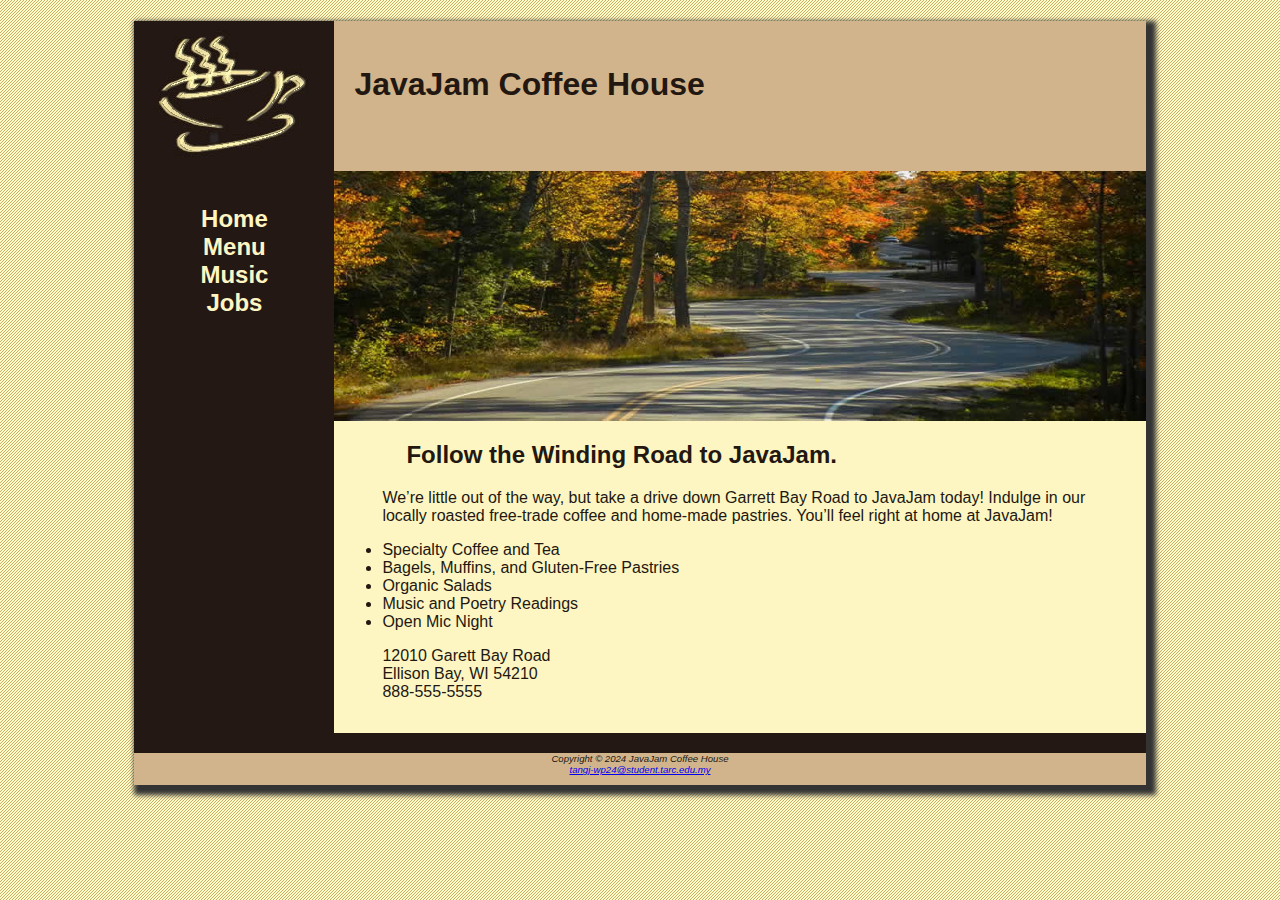
<file: index.html>
<!DOCTYPE html>
<html>
    <head>
        <meta charset="UTF-8">
        <title>JavaJam Coffee House</title>
        <link rel="stylesheet" href="javajam.css">
    </head>
    <body>
        <div id="wrapper">
        <header>
            <h1>JavaJam Coffee House</h1>
        </header>
        <nav>
            <ul>
                <li><a href="index.html">Home</a></li>
                <li><a href="menu.html">Menu</a></li>
                <li><a href="music.html">Music</a></li>
                <li><a href="jobs.html">Jobs</a></li>
            </ul>
        </nav>
        <main>
            <div id="heroroad"></div>
            <h2>Follow the Winding Road to JavaJam.</h2>
            <p>We&rsquo;re little out of the way, but take a drive down Garrett Bay Road to JavaJam
                today! Indulge in our locally roasted free-trade coffee and home-made pastries.
                You&rsquo;ll feel right at home at JavaJam!</p>
            <ul>
                <li>Specialty Coffee and Tea</li>
                <li>Bagels, Muffins, and Gluten-Free Pastries</li>
                <li>Organic Salads</li>
                <li>Music and Poetry Readings</li>
                <li>Open Mic Night</li>
            </ul>
            <div>
                12010 Garett Bay Road<br>
                Ellison Bay, WI 54210<br>
                888-555-5555<br>
            </div>
        </main>
        <br>
        <footer>
            
            Copyright &copy; 2024 JavaJam Coffee House<br>
            <a href="mailto:tangj-wp24@student.tarc.edu.my">tangj-wp24@student.tarc.edu.my</a>
            

        </footer>
    </div>
    </body>
</html>
</file>
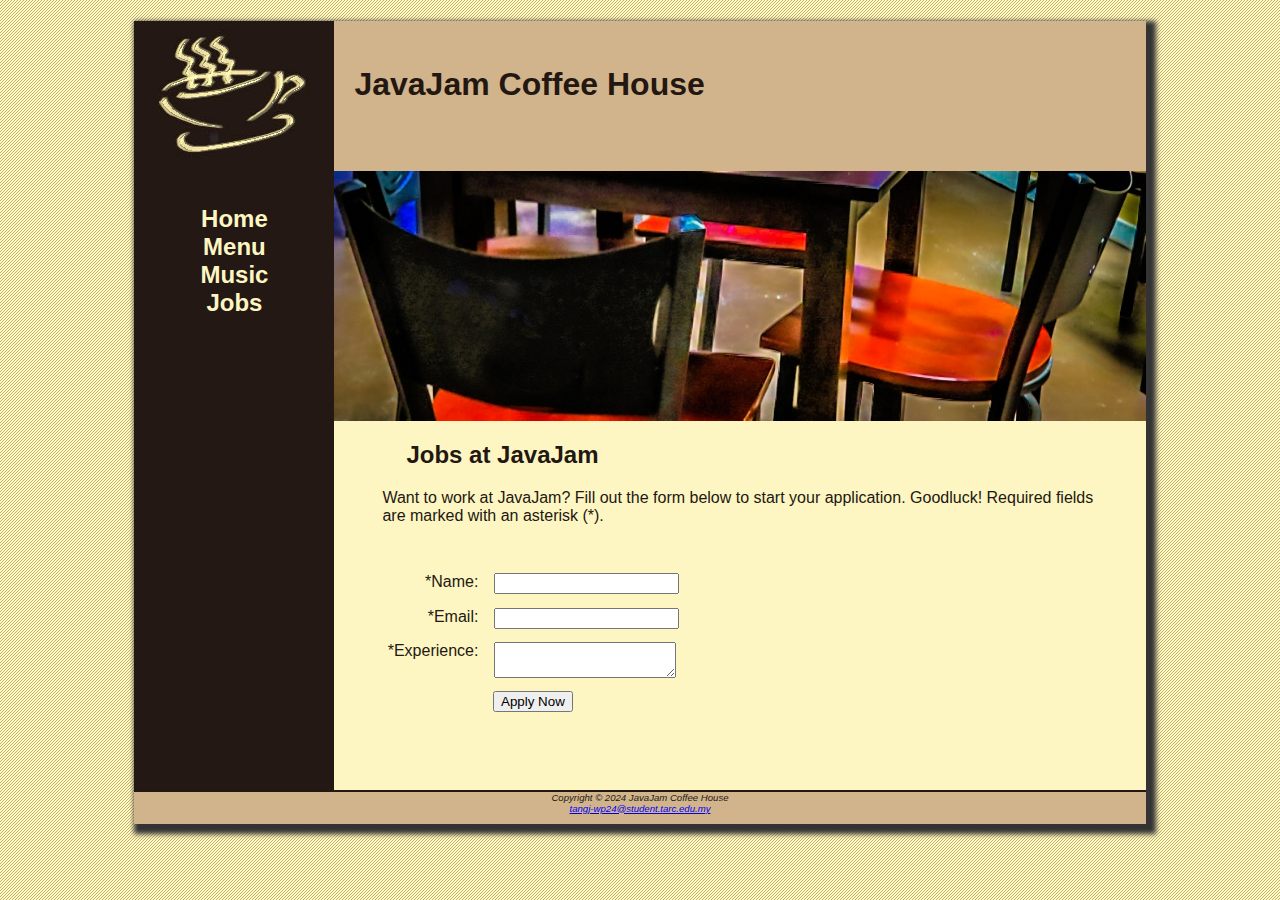
<file: jobs.html>
<!DOCTYPE html>
<html>
    <head>
        <meta charset="UTF-8">
        <title>JavaJam Coffee House Menu</title>
        <link rel="stylesheet" href="javajam.css">
    </head>
    <body>
        <div id="wrapper">
        <header>
            <h1>JavaJam Coffee House</h1>
        </header>
        <nav>
            <ul>
                <li><a href="index.html">Home</a></li>
                <li><a href="menu.html">Menu</a></li>
                <li><a href="music.html">Music</a></li>
                <li><a href="jobs.html">Jobs</a></li>
            </ul>
        </nav>
        <main>
            <div id="herojobs"></div>
            <h2>Jobs at JavaJam</h2>
        <p>Want to work at JavaJam? Fill out the form below to start your application. Goodluck! Required fields are marked with an asterisk (*).</p>
        <form method="post" action="https://webdevbasics.net/scripts/javajam8.php">
            <label for="myName">*Name:</label>
            <input type="text" id="myName" name="myName" required="required">
            
            <label for="myEmail">*Email:</label>
            <input type="email" id="myEmail" name="myEmail" required="required">
            
            <label for="myExperience">*Experience:</label>
            <textarea id="myExperience" name="myExperience" rows="2" cols="20" required="required"></textarea>
            
            <input type="submit" value="Apply Now" id="mySubmit">
        </form>
        </main>
        <footer>
            
            Copyright &copy; 2024 JavaJam Coffee House<br>
            <a href="mailto:tangj-wp24@student.tarc.edu.my">tangj-wp24@student.tarc.edu.my</a>
            

        </footer>
    </div>
    </body>
</html>
</file>
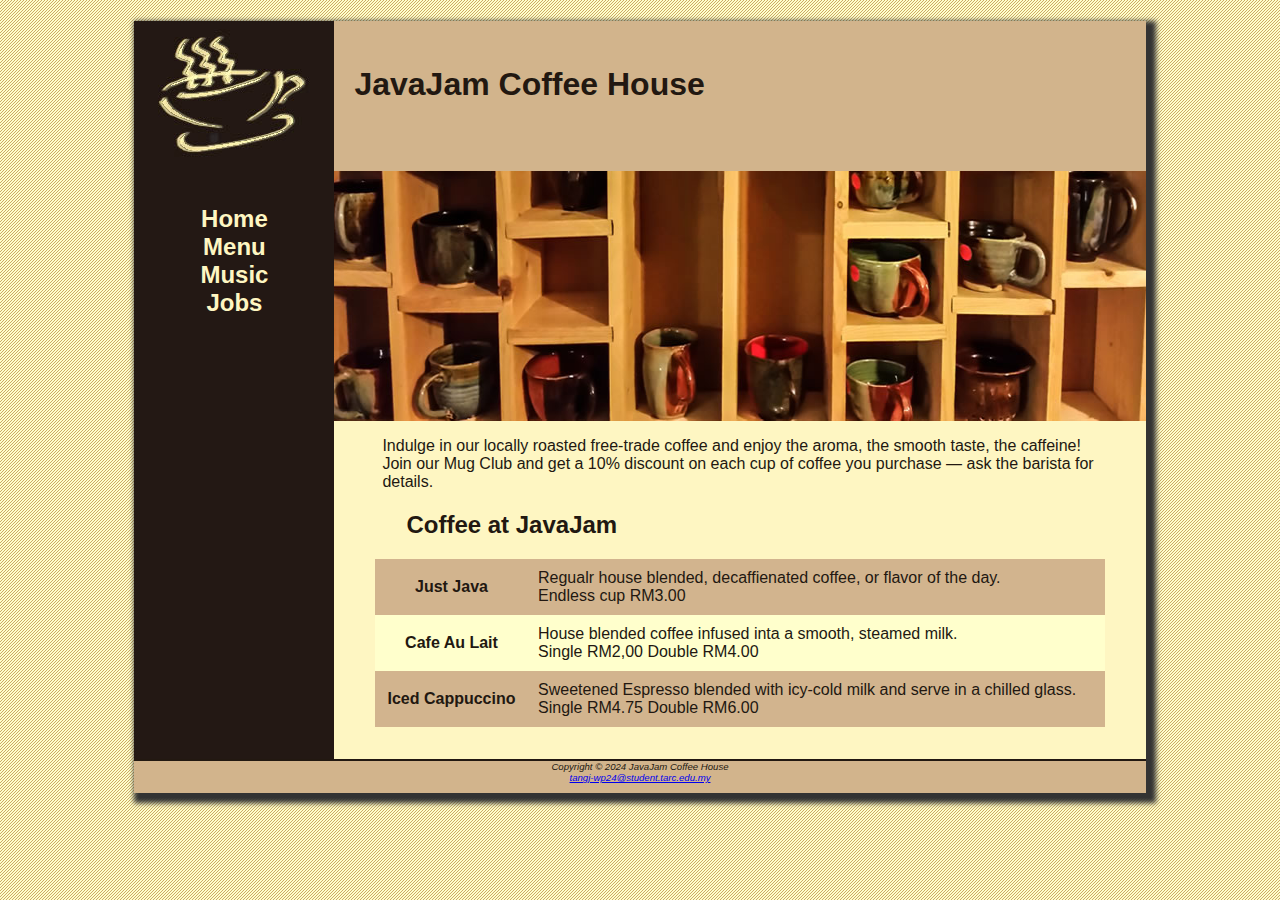
<file: menu.html>
<!DOCTYPE html>
<html>
    <head>
        <meta charset="UTF-8">
        <title>JavaJam Coffee House Menu</title>
        <link rel="stylesheet" href="javajam.css">
    </head>
    <body>
        <div id="wrapper">
        <header>
            <h1>JavaJam Coffee House</h1>
        </header>
        <nav>
            <ul>
                <li><a href="index.html">Home</a></li>
                <li><a href="menu.html">Menu</a></li>
                <li><a href="music.html">Music</a></li>
                <li><a href="jobs.html">Jobs</a></li>
            </ul>
        </nav>
        <main>
            <div id="heromugs"></div>
            <p>Indulge in our locally roasted free-trade coffee and enjoy the aroma, the smooth
                taste, the caffeine! Join our Mug Club and get a 10% discount on each cup of
                coffee you purchase &mdash; ask the barista for details.</p>
            <h2>Coffee at JavaJam</h2>
            <table>
                <tr>
                    <th>Just Java</th>
                    <td>Regualr house blended, decaffienated coffee, or flavor of the day.<br>Endless cup RM3.00</td>
                </tr>
                <tr>
                    <th>Cafe Au Lait</th>
                    <td>House blended coffee infused inta a smooth, steamed milk.<br>Single RM2,00 Double RM4.00</td>
                </tr>
                <tr>
                    <th>Iced Cappuccino</th>
                    <td>Sweetened Espresso blended with icy-cold milk and serve in a chilled glass.<br>Single RM4.75 Double RM6.00</td>
                </tr>
            </table>
        </main>
        <footer>
            
            Copyright &copy; 2024 JavaJam Coffee House<br>
            <a href="mailto:tangj-wp24@student.tarc.edu.my">tangj-wp24@student.tarc.edu.my</a>
            

        </footer>
    </div>
    </body>
</html>
</file>
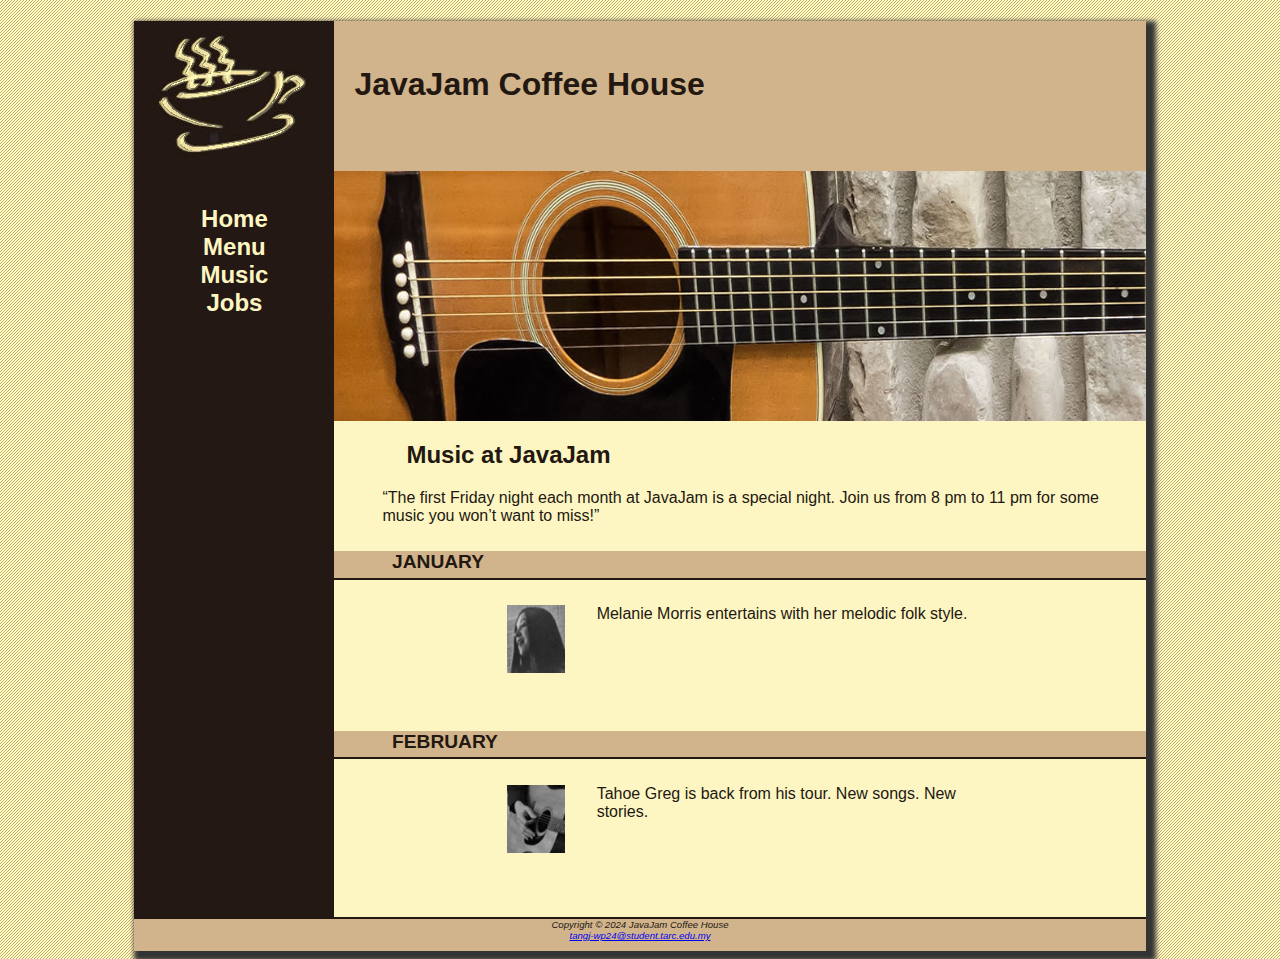
<file: music.html>
<!DOCTYPE html>
<html>
    <head>
        <meta charset="UTF-8">
        <title>JavaJam Coffee House Menu</title>
        <link rel="stylesheet" href="javajam.css">
    </head>
    <body>
        <div id="wrapper">
        <header>
            <h1>JavaJam Coffee House</h1>
        </header>
        <nav>
            <ul>
                <li><a href="index.html">Home</a></li>
                <li><a href="menu.html">Menu</a></li>
                <li><a href="music.html">Music</a></li>
                <li><a href="jobs.html">Jobs</a></li>
            </ul>
        </nav>
        <main>
            <div id="heroguitar"></div>
            <h2>Music at JavaJam</h2>
            <p>“The first Friday night each month at JavaJam is a special night. Join us from 8
                pm to 11 pm for some music you won&rsquo;t want to miss!”</p>
            <h4>January</h4>
            <div class="details">
                <a href="image/melanie.jpg"><img class="floatleft" src="image/melaniethumb.jpg" alt="Melanie Picture"
                height="100" width="100"></a>
                Melanie Morris entertains with her melodic folk style.
            </div>
            <h4>February</h4>
            <div class="details">
                <a href="image/greg.jpg"><img class="floatleft" src="image/gregthumb.jpg" alt="Greg Picture"
                height="100" width="100"></a>
                Tahoe Greg is back from his tour. New songs. New stories.
            </div>

        </main>
        <footer>
            
            Copyright &copy; 2024 JavaJam Coffee House<br>
            <a href="mailto:tangj-wp24@student.tarc.edu.my">tangj-wp24@student.tarc.edu.my</a>
            

        </footer>
    </div>
    </body>
</html>
</file>
<file: javajam.css>
*  {
    box-sizing: border-box;
}
    
body {
    background-color: #FCEBB6; /*to change bg colour*/
    color: #221811;
    font-family: Verdana, Arial, sans-serif;
    background-image: url('image/background.gif');
}

header {
    background-color: #D2B48C;
    height: 150px;
    background: url('image/javajamlogo.jpg');
    background-repeat: no-repeat;
    background-color: #D2B48C;
    display: block;
}

h1 {
    padding-top: 45px;
    padding-left: 220px;
    font-style: 3em;
}

nav {
    text-align: center;
    font-weight: bold;
    font-size: 1.5em;
    padding-top: 10px;
    float: left;
    width: 200px;
    display: block;
}

nav a { /*descendent selector,  a that belong to nav only */
    text-decoration: none;
}

nav a:link {
    color: #FEF6C2;
}

nav a:visited {
    color: #D2B48C;
}

nav a:hover {
    color: #CC9933;
}

nav ul {
    list-style-type: none; /*remove bullet in the list*/
    padding-left: 0;
}

footer {
    background-color: #D2B48C;
    font-size: .60em;
    font-style: italic;
    text-align: center;
    padding-bottom: 10px;
    border-top: 2px solid #221811; /*width style color*/
    display: block;

}

#wrapper { /* id selector declaration */
    width: 80%; /*configures the width of a block display elements */
    margin-left: auto;
    margin-right: auto;
    background-color: #231814;
    min-width: 900px;
    max-width: 1280px;
    box-shadow: 5px 5px 5px 5px #333333;
}

h4 {
    background-color: #D2B48C;
    font-size: 1.2em;
    padding-left: .5em;
    padding-bottom: .25em;
    text-transform: uppercase;
    border-bottom: 2px solid #231814;
    clear: left;
}

main {
    padding-left: 0;
    padding-right: 0;
    padding-bottom: 2em;
    padding-top: 0;
    margin-left: 200px;
    background-color: #FEF6C2;
    display: block;
}
main h2, main h3, main h4, main div, main ul, main p, main dl {
    padding-left: 3em;
    padding-right: 2em;
}

.details { /* class selector declaration*/
    padding-left: 20%;
    padding-right: 20%;
    overflow: auto;
}
img {
    padding-left: 10px;
    padding-right: 10px;
}

#heroroad {
    background-image: url('image/heroroad.jpg');
    background-size: 100% 100% ; /*width height*/
    height: 250px;
}

#heromugs {
    background-image: url('image/heromugs.jpg');
    background-size: 100% 100% ;
    height: 250px;
}

#heroguitar {
    background-image: url('image/heroguitar.jpg');
    background-size: 100% 100% ;
    height: 250px;
}

.floatleft {
    float: left;
    padding-right: 2em;
    padding-bottom: 2em;
}

table {
    width: 90%;
    margin-left: auto;
    margin-right: auto;
    border-spacing: 0;
    background-color: #FFFFCC;
}

td, th {
    padding: 10px;
}

tr:nth-of-type(odd) {
    background-color: #D2B48E;
}

form {
    padding: 2em;
}

label {
    float: left;
    display: block;
    text-align: right;
    width: 8em;
    padding-right: 1em;
}

input, textarea {
    display: block;
    margin-bottom: 1em;
}

#mySubmit {
    margin-left: 9.5em;
}

#herojobs {
    height: 250px;
    background-image: url('image/herojobs.jpg');
    background-size: 100% 100%;
}
</file>
